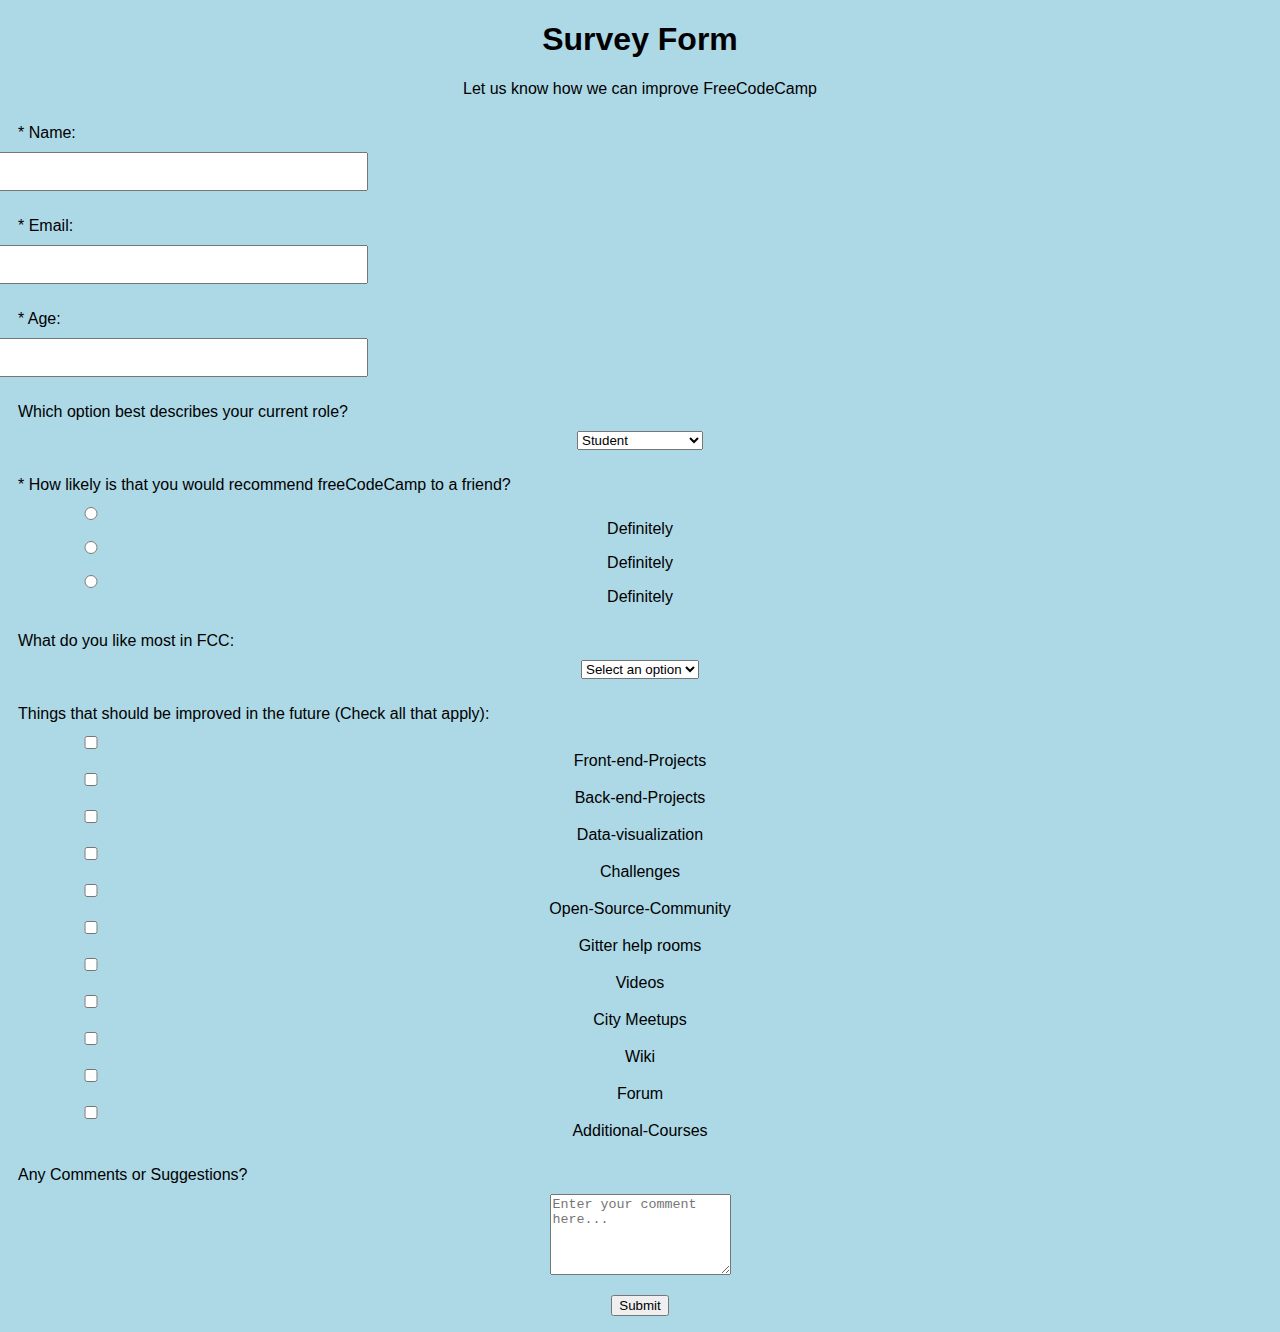
<file: Survey-page/index.html>
<!DOCTYPE html>
<html lang="en">

<head>
    <meta charset="UTF-8" />
    <meta name="viewport" content="width=device-width, initial-scale=1.0" />
    <meta http-equiv="X-UA-Compatible" content="ie=edge" />
    <title>Survey Form</title>
    <link rel="stylesheet" href="style.css">
</head>

<body>
    <div id="container">
        
        <header>
                <h1 id="title">Survey Form</h1>
        </header>
        
        <main>
            <div id="form-div">

                <p id="description">Let us know how we can improve FreeCodeCamp</p>

                <form action="form.php" id="survey-form">

                    <p class="row1">
                        <label for="name" id="name-label">* Name: </label>
                        <input type="text" id="name" placeholder="Enter your name" required />
                    </p>
                    <p class="row2"> 
                        <label for="email" id="email-label">* Email: </label>
                        <input type="email" id="email" placeholder="Enter your email" required />
                    </p>
                    <p class="row3">
                        <label for="number" id="number-label">* Age: </label>
                        <input type="number" placeholder="Age" id="number" required min="0" max="125" />
                    </p>

                    <p class="row4">
                        <label for="student">Which option best describes your current role?
                        </label>
                        <select id="dropdown">
                            <option value="Select" disabled>Select an option</option>
                            <option value="Student" selected>Student</option>
                            <option value="Job">Full Time Job</option>
                            <option value="learner">Full Time Learner</option>
                            <option value="not-to-say">Prefer not to say</option>
                            <option value="other">Other</option>id="dropdown"
                        </select>
                    </p>

                    <p class="row5">
                        <label for="recommend">* How likely is that you would recommend freeCodeCamp to a
                            friend?
                        </label>
                        <input type="radio" value="Definitely" id="recommend" name="recommend" required />Definitely
                        <input type="radio" value="maybe" id="recommend" name="recommend" required />Definitely
                        <input type="radio" value="notsure" id="recommend" name="recommend" required />Definitely
                    </p>

                    <p class="row6">
                        <label for="like-most">What do you like most in FCC:</label>
                        <select id="dropdown">
                            <option value="Select" disabled selected>Select an option</option>
                            <option value="challenges">Challenges</option>
                            <option value="projects">Projects</option>
                            <option value="community">Community</option>
                            <option value="open-source">Open Source</option>
                            <option value="other">Other</option>
                        </select>
                    </p>

                    <p class="row7">
                        <label for="improved">Things that should be improved in the future (Check all that
                            apply):</label>
                        <input type="checkbox" value="Front-end-Projects" id="improved" />Front-end-Projects
                        <input type="checkbox" value="Back-end-Projects" id="improved" />Back-end-Projects
                        <input type="checkbox" value="Data-visualization" id="improved" />Data-visualization
                        <input type="checkbox" value="Challenges" id="improved" />Challenges
                        <input type="checkbox" value="Open-Source-Community" id="improved" />Open-Source-Community
                        <input type="checkbox" value="Gitter help rooms" id="improved" />Gitter help rooms
                        <input type="checkbox" value="Videos" id="improved" />Videos
                        <input type="checkbox" value="City Meetups" id="improved" />City
                        Meetups <input type="checkbox" value="Wiki" id="improved" />Wiki
                        <input type="checkbox" value="Forum" id="improved" />Forum
                        <input type="checkbox" value="Additional-Courses" id="improved" />Additional-Courses
                    </p>

                    <p>
                        <label for="Comments">Any Comments or Suggestions?</label>
                        <textarea rows="5" placeholder="Enter your comment here..."></textarea>
                    </p>

                    <p><button value="Submit" id="submit">Submit</button></p>
                </form>
            </div>

        </main>
    </div>
</body>

</html>
</file>
<file: Survey-page/style.css>
body{
    
    background: lightblue;
    font-family: 'Raleway', Helvetica, sans-serif;
    text-align: center;
}



label{
    display: flex; 
    justify-content: left;   
    width: 40%;
    padding: 10px;
}


input{
    display: flex;
    justify-content: left;    
    width: 40%;
    padding: 10px;
    margin-left: -170px
}

#recommend{
    display: flex;
    justify-content: right;

}

#improved{
    display: flex;
    justify-content: right;

}
</file>
